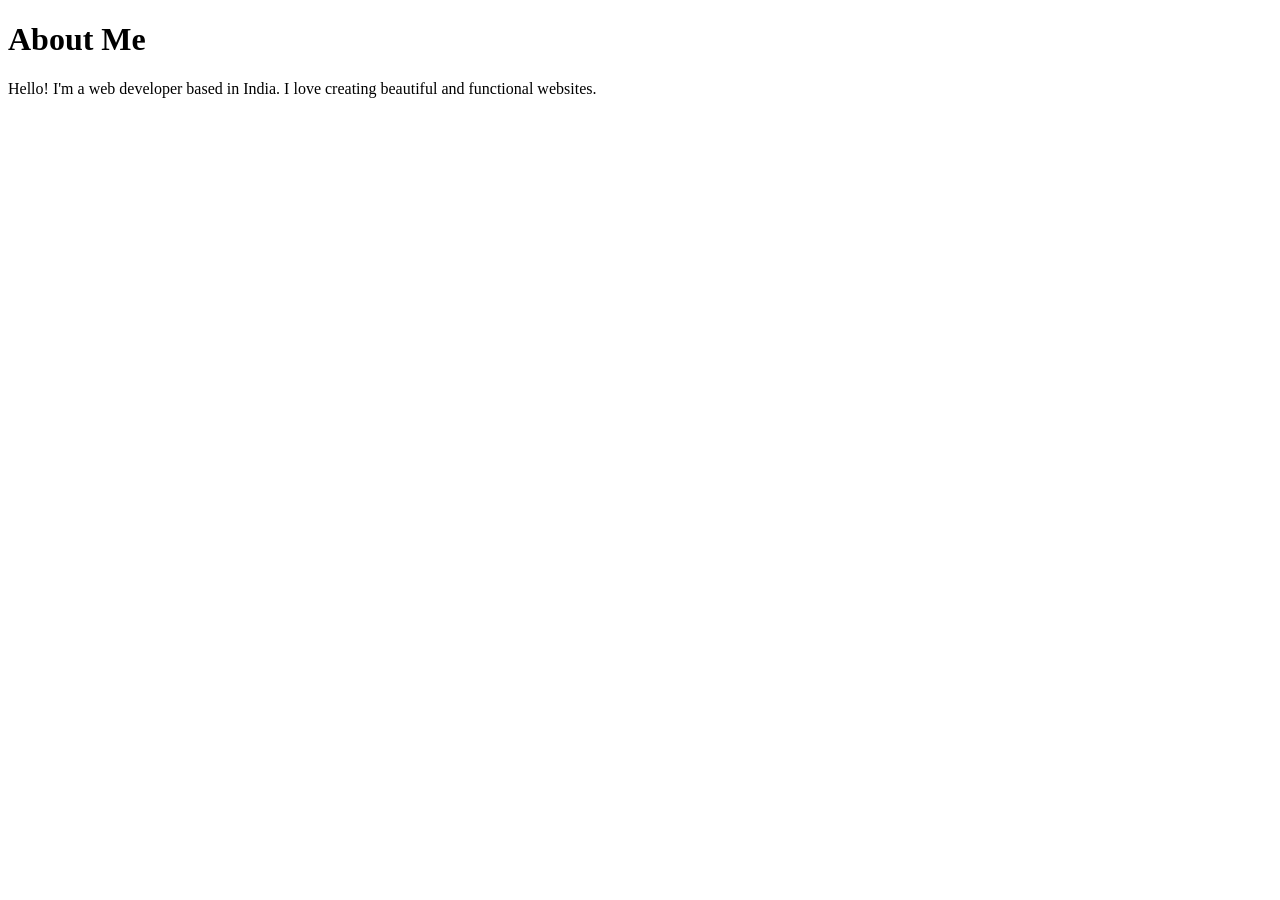
<file: about.html>
<!DOCTYPE html>
<html lang="en">
<head>
    <meta charset="UTF-8">
    <meta name="viewport" content="width=device-width, initial-scale=1.0">
    <title>About Me</title>
</head>
<body>
    <h1>About Me</h1>
    <p>Hello! I'm a web developer based in India. I love creating beautiful and functional websites.</p>
</body>
</html>
</file>
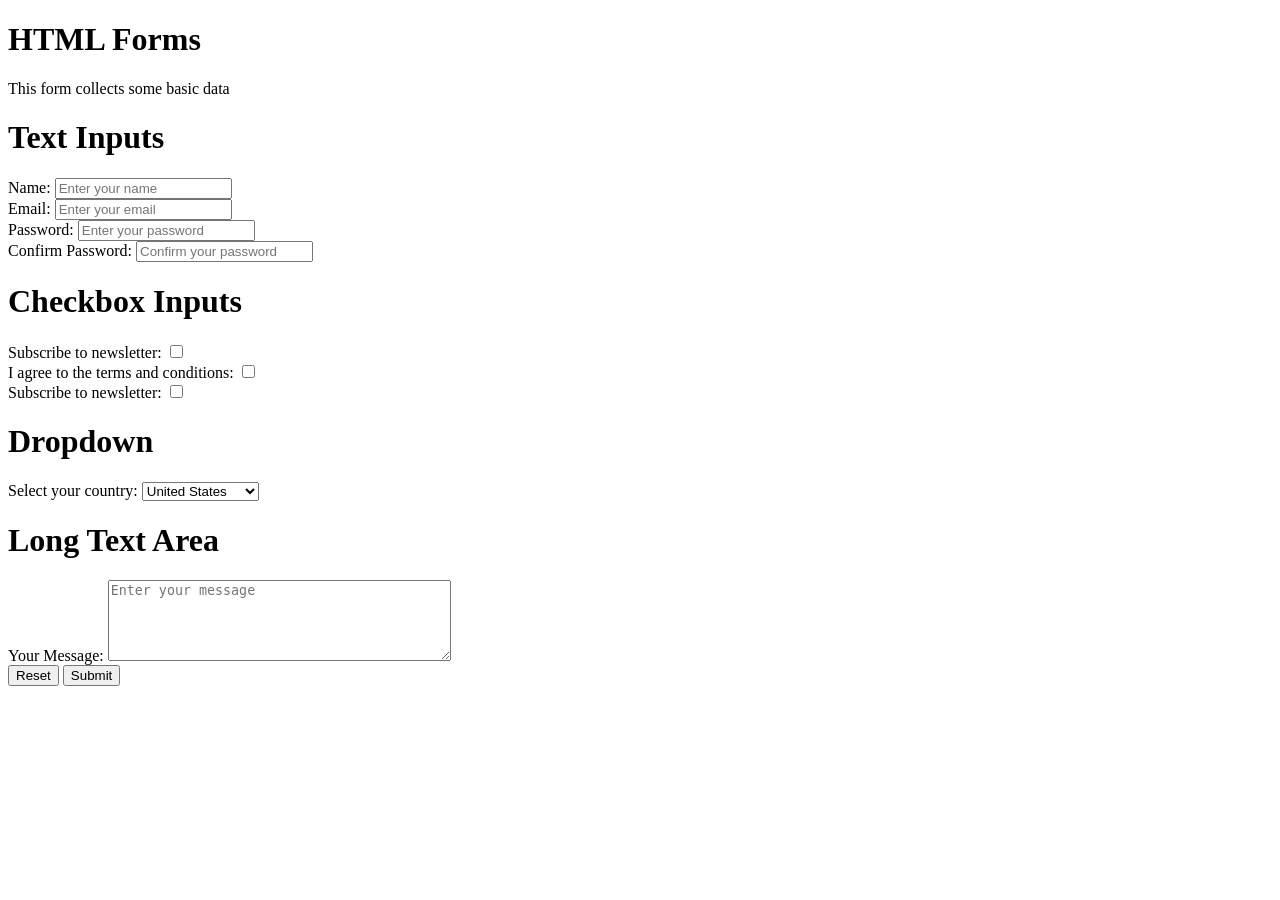
<file: forms.html>
<!DOCTYPE html>
<html lang="en">
<head>
    <meta charset="UTF-8">
    <meta name="viewport" content="width=device-width, initial-scale=1.0">
    <title>Forms</title>
</head>
<body>
    <h1>HTML Forms</h1>
    <p>This form collects some basic data</p>
    <form action="#">
        <h1>Text Inputs</h1>
        <label for="name">Name:</label>
        <input type="text" id="name" name="name" placeholder="Enter your name">
        <br>
        <label for="email"></label>Email:</label>
        <input type="email" id="email" name="email" placeholder="Enter your email">
        <br>
        <label for="password">Password:</label>
        <input type="password" id="password" name="password" placeholder="Enter your password">
        <br>
        <label for-"confirm-password">Confirm Password:</label>
        <input type="password" id="confirm-password" name="confirm-password" placeholder="Confirm your password">
        <br>
        <!-- Checkbox Buttons -->
        <h1>Checkbox Inputs</h1>
        <label for="subscribe">Subscribe to newsletter:</label>
        <input type="checkbox" id="subscribe" name="subscribe">
        <br>
        <label for="terms">I agree to the terms and conditions:</label>
        <input type="checkbox" id="terms" name="terms">
        <br>
        <label for="newsletter">Subscribe to newsletter:</label>
        <input type="checkbox" id="newsletter" name="newsletter">
        <br>
        <h1>Dropdown</h1>
        <label for="country">Select your country:</label>
        <select id="country" name="country">
            <option value="usa">United States</option>
            <option value="India">Canada</option>
            <option value="uk">United Kingdom</option>
            <option value="australia">Australia</option>
            </select>
            <br>
        <h1>Long Text Area</h1>
        <label for="message">Your Message:</label>
        <textarea id="message" name="message" rows="5" cols="40" placeholder="Enter your message"></textarea>
        <br>
        <button type="reset">Reset</button>
        <button type="submit">Submit</button>
    </form>
</body>
</html>
</file>
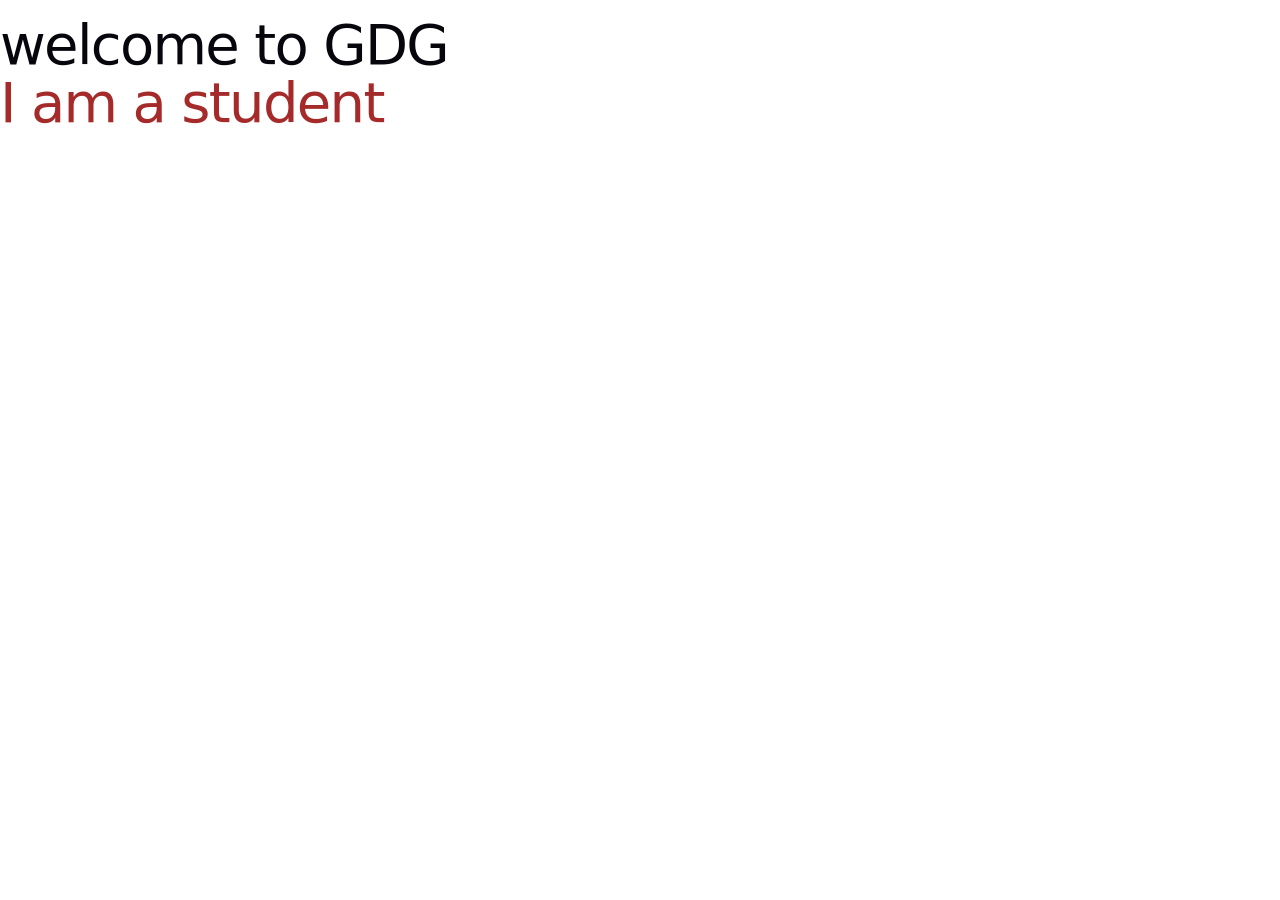
<file: text.html>
<!DOCTYPE html>
<html lang="en">
<head>
    <meta charset="UTF-8">
    <meta name="viewport" content="width=device-width, initial-scale=1.0">
    <title>Document</title>
    <link rel="stylesheet" href="style.css">
</head>
<body>
    <h1>
        welcome to GDG
    </h1>
    <h1 style="color: brown;">

        I am a student
    </h1>
</body>
</html>
</file>
<file: style.css>
:root {
  --text: #6b6375;
  --text-h: #08060d;
  --bg: #fff;
  --border: #e5e4e7;
  --code-bg: #f4f3ec;
  --accent: #aa3bff;
  --accent-bg: rgba(170, 59, 255, 0.1);
  --accent-border: rgba(170, 59, 255, 0.5);
  --social-bg: rgba(244, 243, 236, 0.5);
  --shadow:
    rgba(0, 0, 0, 0.1) 0 10px 15px -3px, rgba(0, 0, 0, 0.05) 0 4px 6px -2px;

  --sans: system-ui, 'Segoe UI', Roboto, sans-serif;
  --heading: system-ui, 'Segoe UI', Roboto, sans-serif;
  --mono: ui-monospace, Consolas, monospace;

  font: 18px/145% var(--sans);
  letter-spacing: 0.18px;
  color-scheme: light dark;
  color: var(--text);
  background: var(--bg);
  font-synthesis: none;
  text-rendering: optimizeLegibility;
  -webkit-font-smoothing: antialiased;
  -moz-osx-font-smoothing: grayscale;

  @media (max-width: 1024px) {
    font-size: 16px;
  }
}

@media (prefers-color-scheme: dark) {
  :root {
    --text: #9ca3af;
    --text-h: #f3f4f6;
    --bg: #16171d;
    --border: #2e303a;
    --code-bg: #1f2028;
    --accent: #c084fc;
    --accent-bg: rgba(192, 132, 252, 0.15);
    --accent-border: rgba(192, 132, 252, 0.5);
    --social-bg: rgba(47, 48, 58, 0.5);
    --shadow:
      rgba(0, 0, 0, 0.4) 0 10px 15px -3px, rgba(0, 0, 0, 0.25) 0 4px 6px -2px;
  }

  #social .button-icon {
    filter: invert(1) brightness(2);
  }
}

body {
  margin: 0;
}

h1,
h2 {
  font-family: var(--heading);
  font-weight: 500;
  color: var(--text-h);
}

h1 {
  font-size: 56px;
  letter-spacing: -1.68px;
  margin: 32px 0;
  @media (max-width: 1024px) {
    font-size: 36px;
    margin: 20px 0;
  }
}
h2 {
  font-size: 24px;
  line-height: 118%;
  letter-spacing: -0.24px;
  margin: 0 0 8px;
  @media (max-width: 1024px) {
    font-size: 20px;
  }
}
p {
  margin: 0;
}

code,
.counter {
  font-family: var(--mono);
  display: inline-flex;
  border-radius: 4px;
  color: var(--text-h);
}

code {
  font-size: 15px;
  line-height: 135%;
  padding: 4px 8px;
  background: var(--code-bg);
}

.counter {
  font-size: 16px;
  padding: 5px 10px;
  border-radius: 5px;
  color: var(--accent);
  background: var(--accent-bg);
  border: 2px solid transparent;
  transition: border-color 0.3s;
  margin-bottom: 24px;

  &:hover {
    border-color: var(--accent-border);
  }
  &:focus-visible {
    outline: 2px solid var(--accent);
    outline-offset: 2px;
  }
}

.hero {
  position: relative;

  .base,
  .framework,
  .vite {
    inset-inline: 0;
    margin: 0 auto;
  }

  .base {
    width: 170px;
    position: relative;
    z-index: 0;
  }

  .framework,
  .vite {
    position: absolute;
  }

  .framework {
    z-index: 1;
    top: 34px;
    height: 28px;
    transform: perspective(2000px) rotateZ(300deg) rotateX(44deg) rotateY(39deg)
      scale(1.4);
  }

  .vite {
    z-index: 0;
    top: 107px;
    height: 26px;
    width: auto;
    transform: perspective(2000px) rotateZ(300deg) rotateX(40deg) rotateY(39deg)
      scale(0.8);
  }
}

#app {
  width: 1126px;
  max-width: 100%;
  margin: 0 auto;
  text-align: center;
  border-inline: 1px solid var(--border);
  min-height: 100svh;
  display: flex;
  flex-direction: column;
  box-sizing: border-box;
}

#center {
  display: flex;
  flex-direction: column;
  gap: 25px;
  place-content: center;
  place-items: center;
  flex-grow: 1;

  @media (max-width: 1024px) {
    padding: 32px 20px 24px;
    gap: 18px;
  }
}

#next-steps {
  display: flex;
  border-top: 1px solid var(--border);
  text-align: left;

  & > div {
    flex: 1 1 0;
    padding: 32px;
    @media (max-width: 1024px) {
      padding: 24px 20px;
    }
  }

  .icon {
    margin-bottom: 16px;
    width: 22px;
    height: 22px;
  }

  @media (max-width: 1024px) {
    flex-direction: column;
    text-align: center;
  }
}

#docs {
  border-right: 1px solid var(--border);

  @media (max-width: 1024px) {
    border-right: none;
    border-bottom: 1px solid var(--border);
  }
}

#next-steps ul {
  list-style: none;
  padding: 0;
  display: flex;
  gap: 8px;
  margin: 32px 0 0;

  .logo {
    height: 18px;
  }

  a {
    color: var(--text-h);
    font-size: 16px;
    border-radius: 6px;
    background: var(--social-bg);
    display: flex;
    padding: 6px 12px;
    align-items: center;
    gap: 8px;
    text-decoration: none;
    transition: box-shadow 0.3s;

    &:hover {
      box-shadow: var(--shadow);
    }
    .button-icon {
      height: 18px;
      width: 18px;
    }
  }

  @media (max-width: 1024px) {
    margin-top: 20px;
    flex-wrap: wrap;
    justify-content: center;

    li {
      flex: 1 1 calc(50% - 8px);
    }

    a {
      width: 100%;
      justify-content: center;
      box-sizing: border-box;
    }
  }
}

#spacer {
  height: 88px;
  border-top: 1px solid var(--border);
  @media (max-width: 1024px) {
    height: 48px;
  }
}

.ticks {
  position: relative;
  width: 100%;

  &::before,
  &::after {
    content: '';
    position: absolute;
    top: -4.5px;
    border: 5px solid transparent;
  }

  &::before {
    left: 0;
    border-left-color: var(--border);
  }
  &::after {
    right: 0;
    border-right-color: var(--border);
  }
}
</file>
